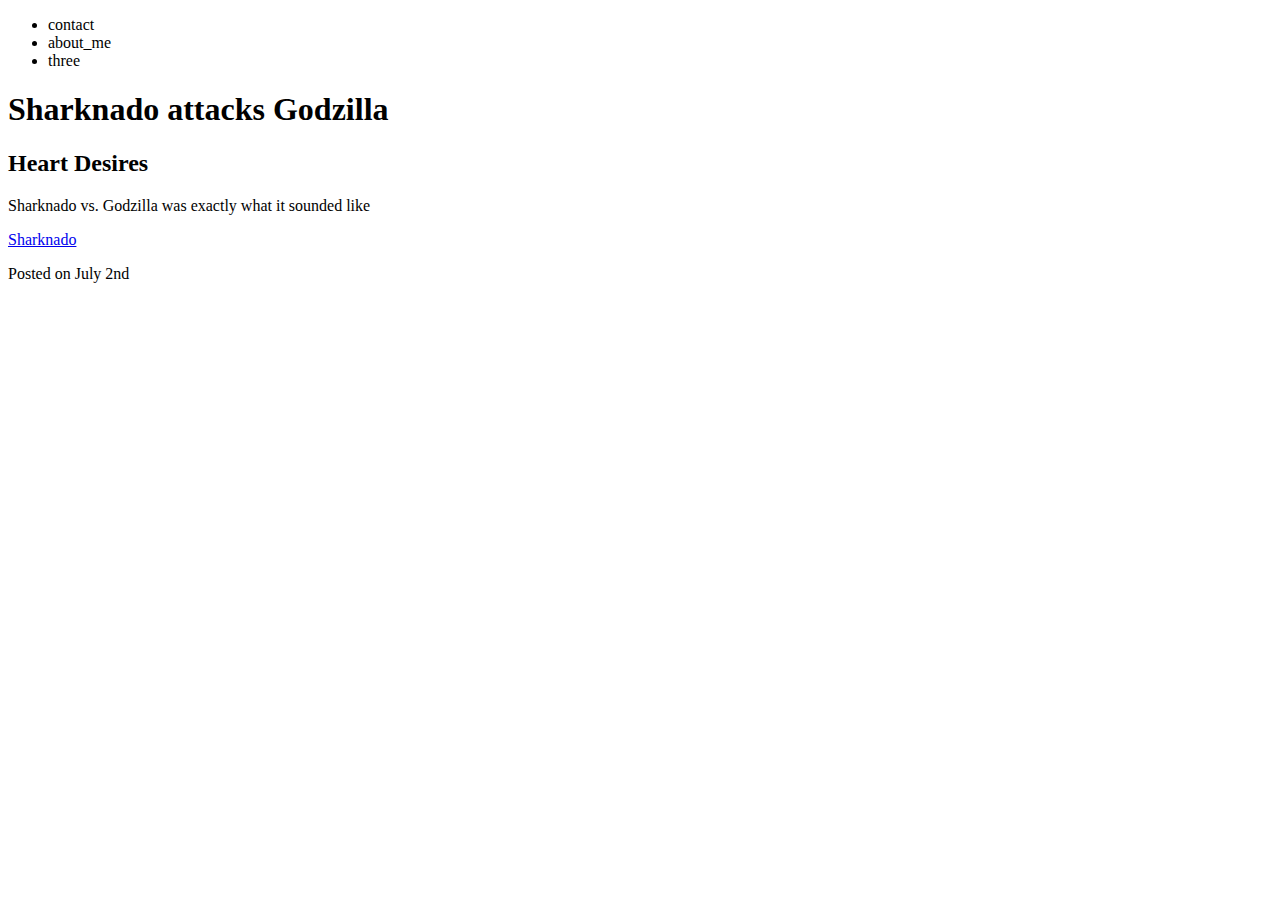
<file: gps/index.html>
<!DOCTYPE html >
<html>
<head>
	<title>SHARKNADO-GODZILLA!!!</title>
</head>
<body>
	<header>
		<nav>
			<ul>
				<li>contact</li>
				<li>about_me</li>
				<li>three</li>
			</ul>
		</nav>
	</header>
	<main>
		<article>
			<header>
				<h1>Sharknado attacks Godzilla</h1>

			</header>
			<section>
				<h2>Heart Desires
				</h2>
				<p>Sharknado vs. Godzilla was exactly what it sounded like
				</p>
			</section>
			<aside> <a href= "http://sharknado.com">Sharknado
			</a>
			</aside>
			<footer>
				<p>Posted on <time datetime="2016-07-02 15:00">July 2nd</time>
				</p>
			</footer>
		</article>
	</main>



</body>
</html>
</file>
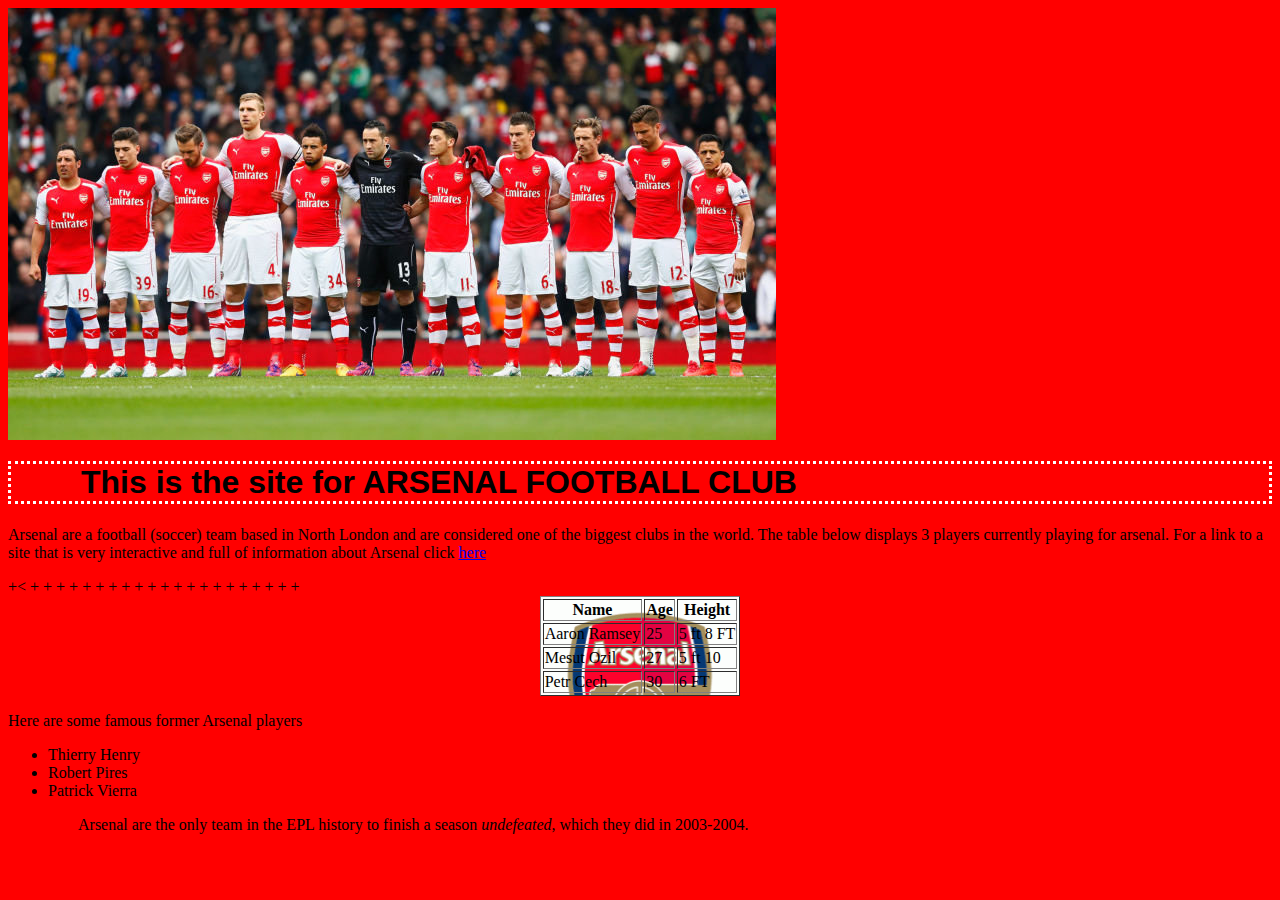
<file: personal_site/index.html>
<html>
<head>
	<title>Arsenal FC</title>
	<link rel="stylesheet" href="styles.css" type="text/css">
</head>
<img src="arsenal.jpg" alt="Arsenal" />
<body>
	<h1 class="header">This is the site for ARSENAL FOOTBALL CLUB</h1>
	<p> Arsenal are a football (soccer) team based in North London and are considered one of the biggest clubs in the world. The table below displays 3 players currently playing for arsenal. For a link to a site that is very interactive and full of information about Arsenal click <a href= "http://www.arsenal.com/home">here</a></p>
+<table border=1><
 +	<tr>
 +		<th>Name</th>
 +		<th>Age</th>
 +		<th>Height</th>
 +	</tr>
 +	<tr>
 +		<td>Aaron Ramsey</td>
 +		<td>25</td>
 +		<td>5 ft 8 FT</td>
 +	</tr>
 +	<tr>
 +		<td>Mesut Ozil</td>
 +		<td>27</td>
 +		<td>5 ft 10</td>
 +	</tr>
 +	<tr>
 +		<td>Petr Cech</td>
 +		<td>30</td>
 +		<td>6 FT</td>
 +	</tr>
 +</table>
 <p> Here are some famous former Arsenal players</p>
 <ul>
 	<li>Thierry Henry</li>
 	<li>Robert Pires</li>
 	<li>Patrick Vierra</p>
 </ul>

 <p id="undefeated">Arsenal are the only team in the EPL history to finish a season <i>undefeated</i>, which they did in 2003-2004.</p>
</body>
</html>
</file>
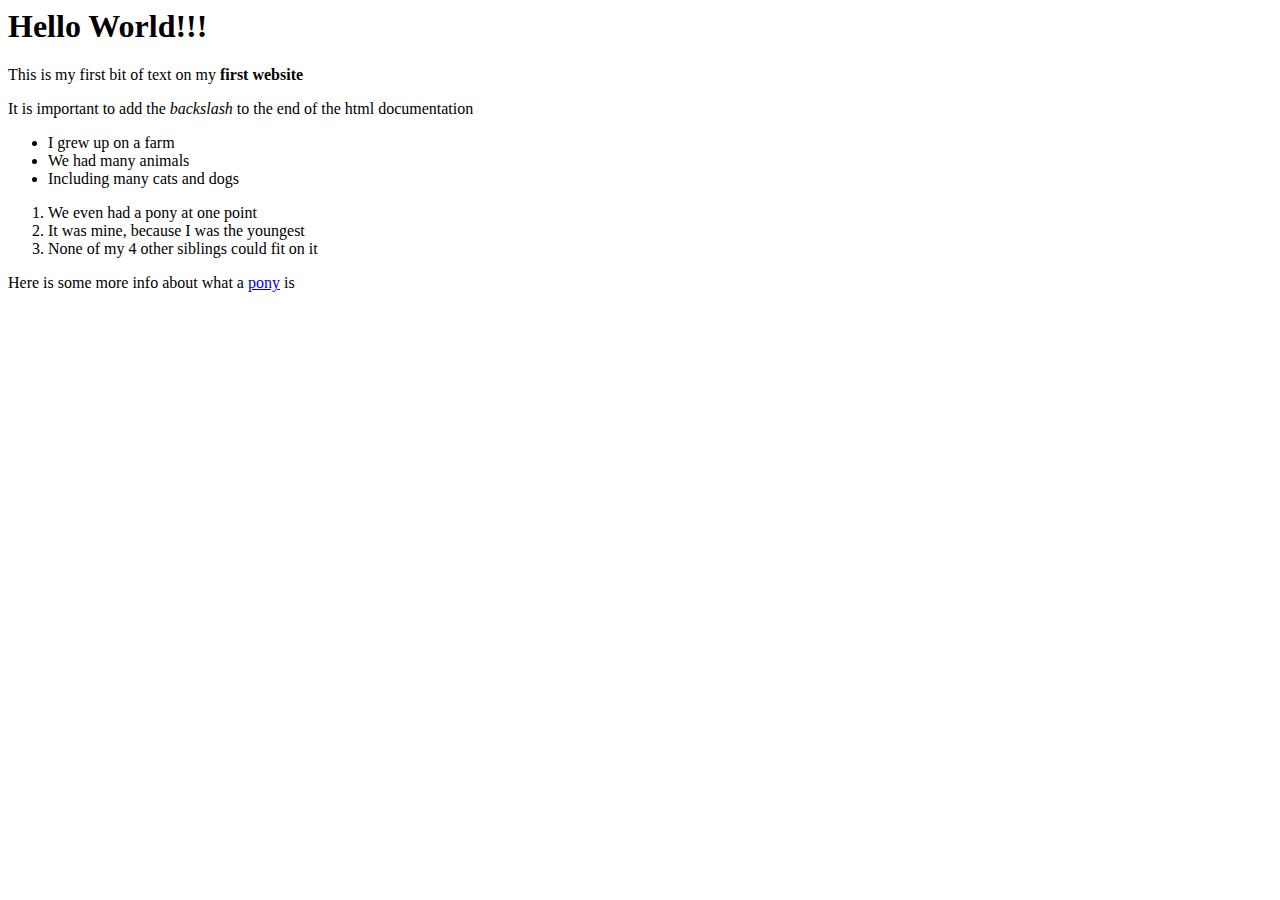
<file: html/web_basics/index.html>
<html>
<head>
	<title></title>
</head>
<body>
	<h1>Hello World!!!</h1>
	<p>This is my first bit of text on my <strong>first website</strong></p>
	<p>It is important to add the <em>backslash</em> to the end of the html documentation</p>
	<ul>
		<li>I grew up on a farm</li>
		<li>We had many animals</li>
		<li>Including many cats and dogs</li>
	</ul>
	<ol>
		<li>We even had a pony at one point</li>
		<li>It was mine, because I was the youngest</li>
		<li>None of my 4 other siblings could fit on it</li>
	</ol>
	<p>Here is some more info about what a <a href="https://en.wikipedia.org/wiki/Pony">pony</a> is</p>
</body>

</html>
</file>
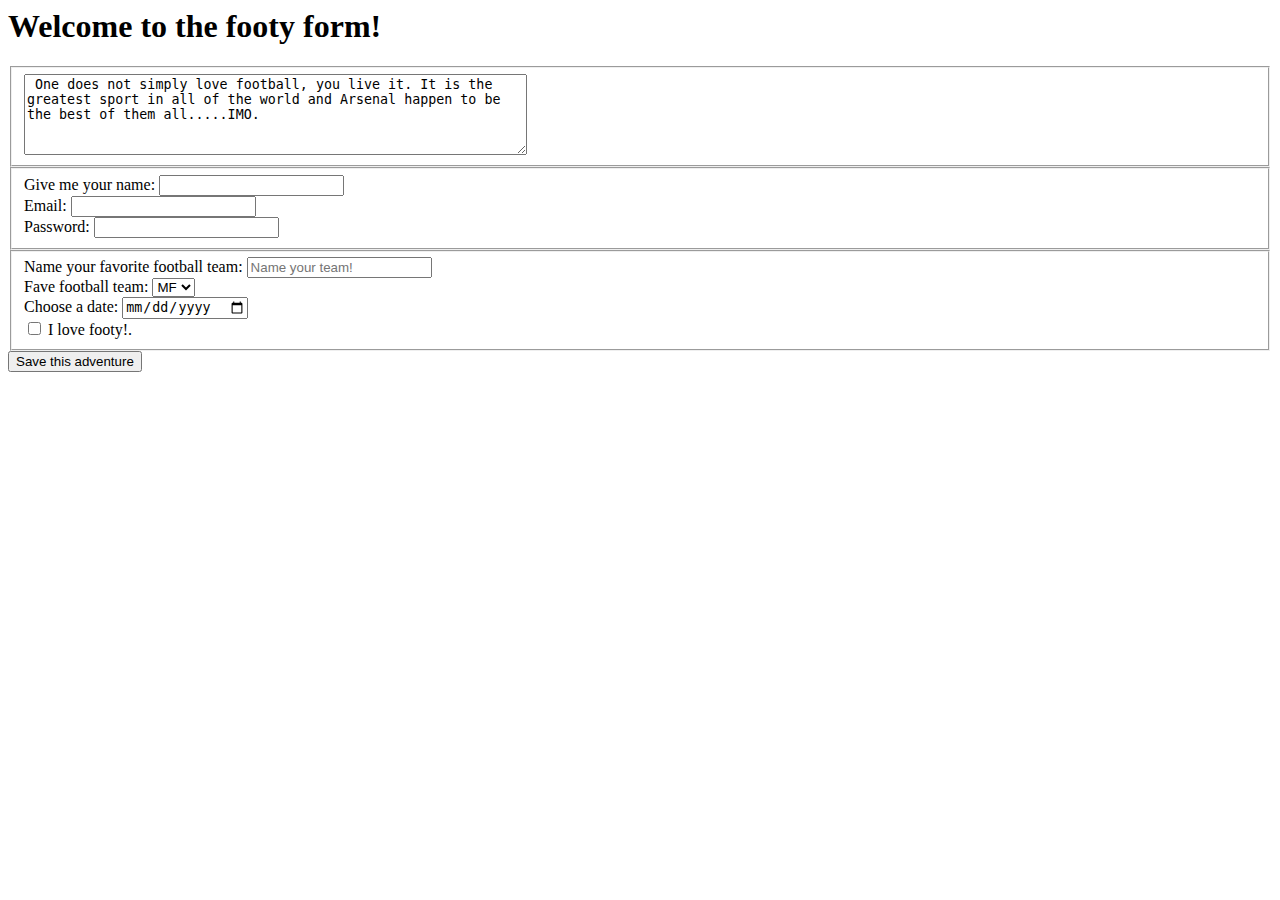
<file: forms/practice-for.html>
<html>
<head>
	<title>Football!</title>
</head>
<body>
	<h1>Welcome to the footy form!</h1>

</body>
</html>

<form name="adventure" action="success.html" method="post">
<fieldset>
<textarea rows="5" cols="60"> One does not simply love football, you live it. It is the greatest sport in all of the world and Arsenal happen to be the best of them all.....IMO.</textarea></fieldset>
  <fieldset>
    <div>
      <label>Give me your name:</label>
      <input type="text" name="fullname">
    </div>

    <div>
      <label>Email:</label>
      <input type="email" name="email">
    </div>

    <div>
      <label>Password:</label>
      <input type="password" name="password">
    </div>
  </fieldset>

  <fieldset>
    <div>
      <label>Name your favorite football team:</label>
      <input type="text" name="adv-name" placeholder="Name your team!">
    </div>

    <div>
      <label>Fave football team:</label>
      <select name="Favorite Football Position">
        <option value="MF">MF</option>
        <option value="DM">DM</option>
        <option value="GK">GK</option>
      </select>
    </div>

    <div>    
      <label>Choose a date:</label>
      <input type="date" name="date">
    </div>

    <div>
      <input type="checkbox" name="cb-agree" value="agree">
      I love footy!.
    </div>
  </fieldset>
  
  <button type="submit">Save this adventure</button>
</form>
</file>
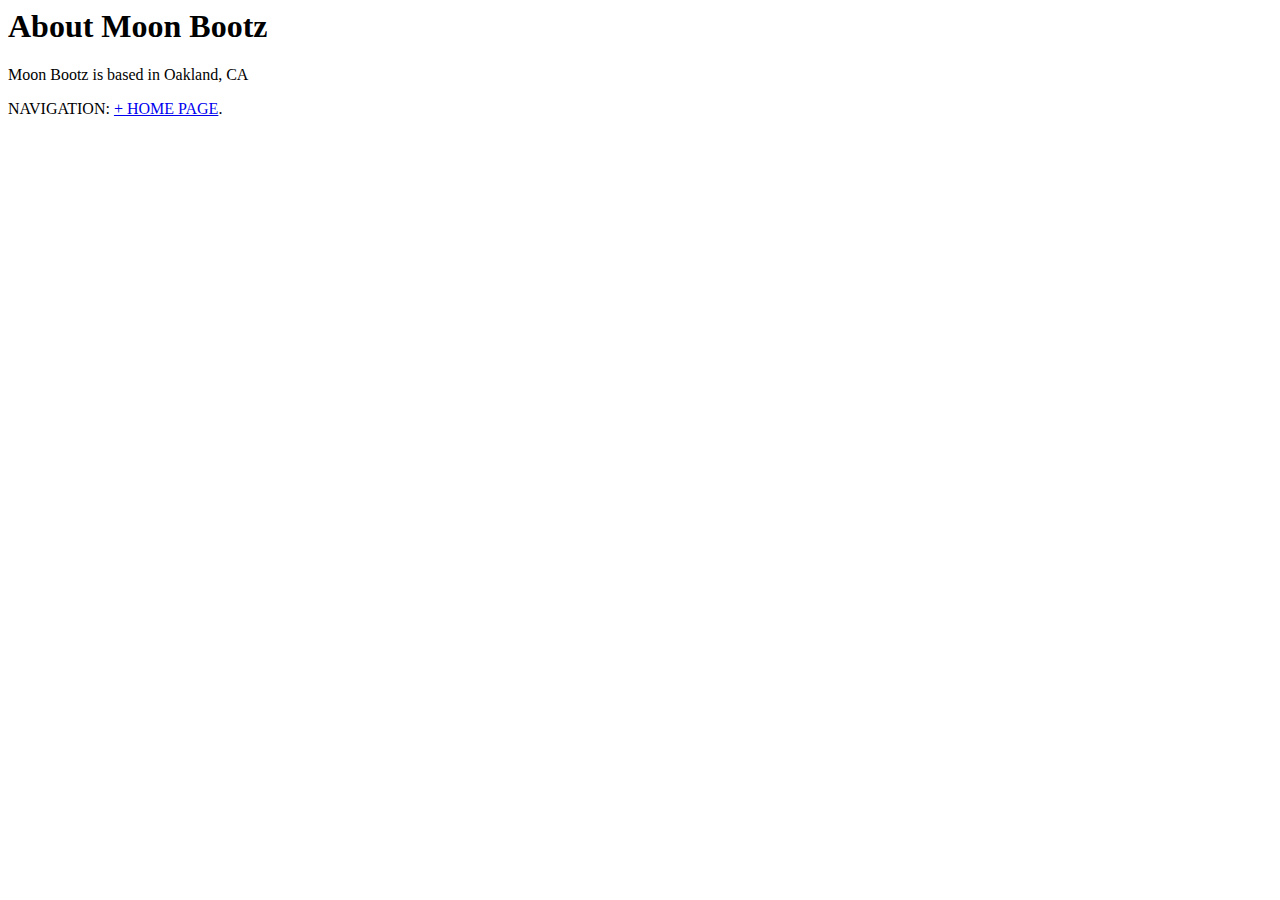
<file: html/moon_bootz/contact.html>
<html>
<head>
	<title></title>
</head>
<body>
	<h1>About Moon Bootz</h1>
	<p>Moon Bootz is based in Oakland, CA</p>
<p>NAVIGATION: <a href="file:///Users/thomasoflaherty/Desktop/DBC1/devbootcamp/phase-0-tracks/html/moon_bootz/index.html">
 +  HOME PAGE</a>.</p>
</body>
</html>
</file>
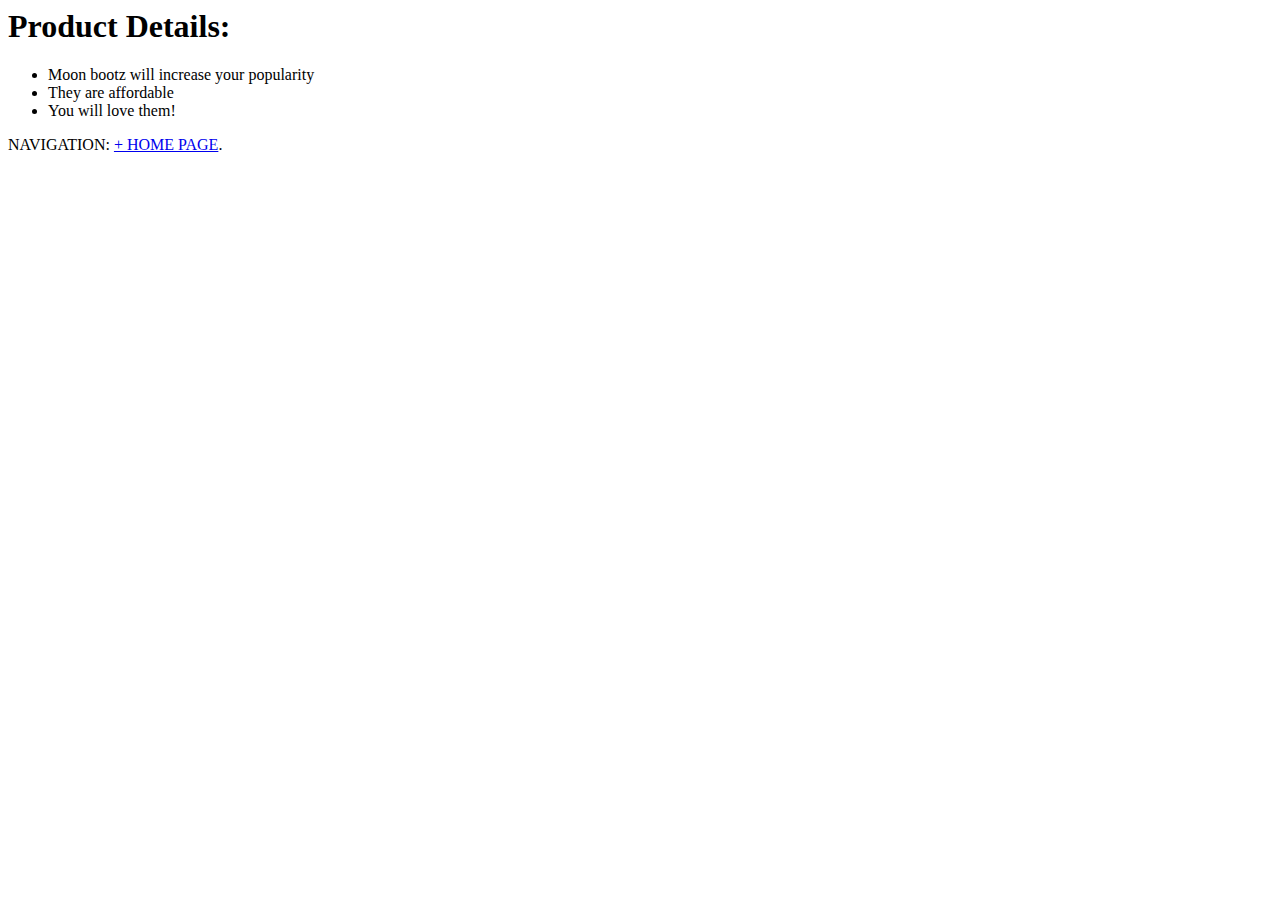
<file: html/moon_bootz/product_details.html>
<html>
<head>
	<title></title>
</head>
<body>
	<h1>Product Details:</h1>
	<ul>
		<li>Moon bootz will increase your popularity</li>
		<li>They are affordable</li>
		<li>You will love them!</li>
	</ul>
<p>NAVIGATION: <a href="file:///Users/thomasoflaherty/Desktop/DBC1/devbootcamp/phase-0-tracks/html/moon_bootz/index.html">
 +  HOME PAGE</a>.</p>
</body>
</html>
</file>
<file: personal_site/styles.css>
body {
	background: red;
}
.header {
	font-family: Arial;
	padding-left: 70px;
	border-style: dotted;
	border-color: white;
}
a:visited {
	color: green;
}
#undefeated 
{margin-left: 70px;
margin-right: 100px;}
table {
	margin-left: auto;
	margin-right: auto;
	background-image: url(arslogo.jpg);
}
@media (max-width: 450px){
	body{background-color: yellow}
}
}
</file>
